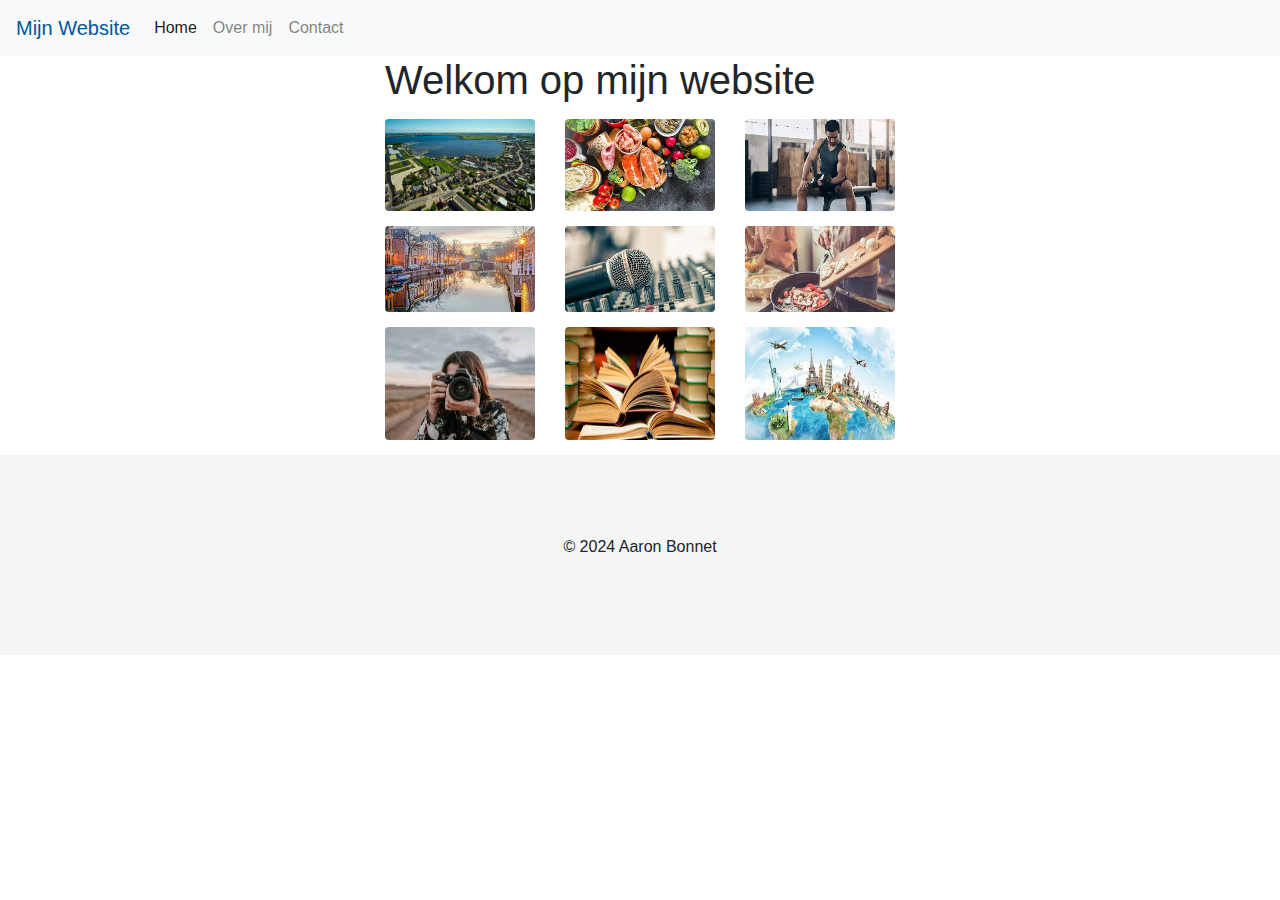
<file: index.html>
<!DOCTYPE html>
<html lang="nl">

<head>
    <meta charset="UTF-8">
    <title>Home</title>
    <link rel="stylesheet" href="https://stackpath.bootstrapcdn.com/bootstrap/4.5.2/css/bootstrap.min.css">
    <link rel="stylesheet" href="styles.css">
</head>

<body>

    <header>
        <nav class="navbar navbar-expand-lg navbar-light bg-light">
            <a class="navbar-brand" href="#">Mijn Website</a>
            <button class="navbar-toggler" type="button" data-toggle="collapse" data-target="#navbarNav"
                aria-controls="navbarNav" aria-expanded="false" aria-label="Toggle navigation">
                <span class="navbar-toggler-icon"></span>
            </button>
            <div class="collapse navbar-collapse" id="navbarNav">
                <ul class="navbar-nav">
                    <li class="nav-item active">
                        <a class="nav-link" href="index.html">Home</a>
                    </li>
                    <li class="nav-item">
                        <a class="nav-link" href="overmij.html">Over mij</a>
                    </li>
                    <li class="nav-item">
                        <a class="nav-link" href="contact.html">Contact</a>
                    </li>
                </ul>
            </div>
        </nav>
    </header>

    <main class="container">
        <h1>Welkom op mijn website</h1>
        <div class="row">
            <div class="col-12 col-md-4">
                <img src="afbeeldingen/roelof.jpg" alt="roelof" class="img-fluid">
            </div>
            <div class="col-12 col-md-4">
                <img src="afbeeldingen/eten.jpeg" alt="eten" class="img-fluid">
            </div>
            <div class="col-12 col-md-4">
                <img src="afbeeldingen/gym.jpeg" alt="gym" class="img-fluid">
            </div>
            <div class="col-12 col-md-4">
                <img src="afbeeldingen/leiden.jpeg" alt="leiden" class="img-fluid">
            </div>
            <div class="col-12 col-md-4">
                <img src="afbeeldingen/muziek.jpeg" alt="muziek" class="img-fluid">
            </div>
            <div class="col-12 col-md-4">
                <img src="afbeeldingen/koken.jpeg" alt="koken" class="img-fluid">
            </div>
            <div class="col-12 col-md-4">
                <img src="afbeeldingen/fotografie.jpeg" alt="fotografi" class="img-fluid">
            </div>
            <div class="col-12 col-md-4">
                <img src="afbeeldingen/lezen.jpeg" alt="lezen" class="img-fluid">
            </div>
            <div class="col-12 col-md-4">
                <img src="afbeeldingen/reizen.jpeg" alt="reizen" class="img-fluid">
            </div>
        </div>
    </main>

    <footer class="footer">
        <p>&copy; 2024 Aaron Bonnet</p>
    </footer>

    <script src="https://code.jquery.com/jquery-3.5.1.slim.min.js"></script>
    <script src="https://cdn.jsdelivr.net/npm/@popperjs/core@2.9.9/dist/umd/popper.min.js"></script>
    <script src="https://stackpath.bootstrapcdn.com/bootstrap/4.5.2/js/bootstrap.min.js"></script>
</body>

</html>
</file>
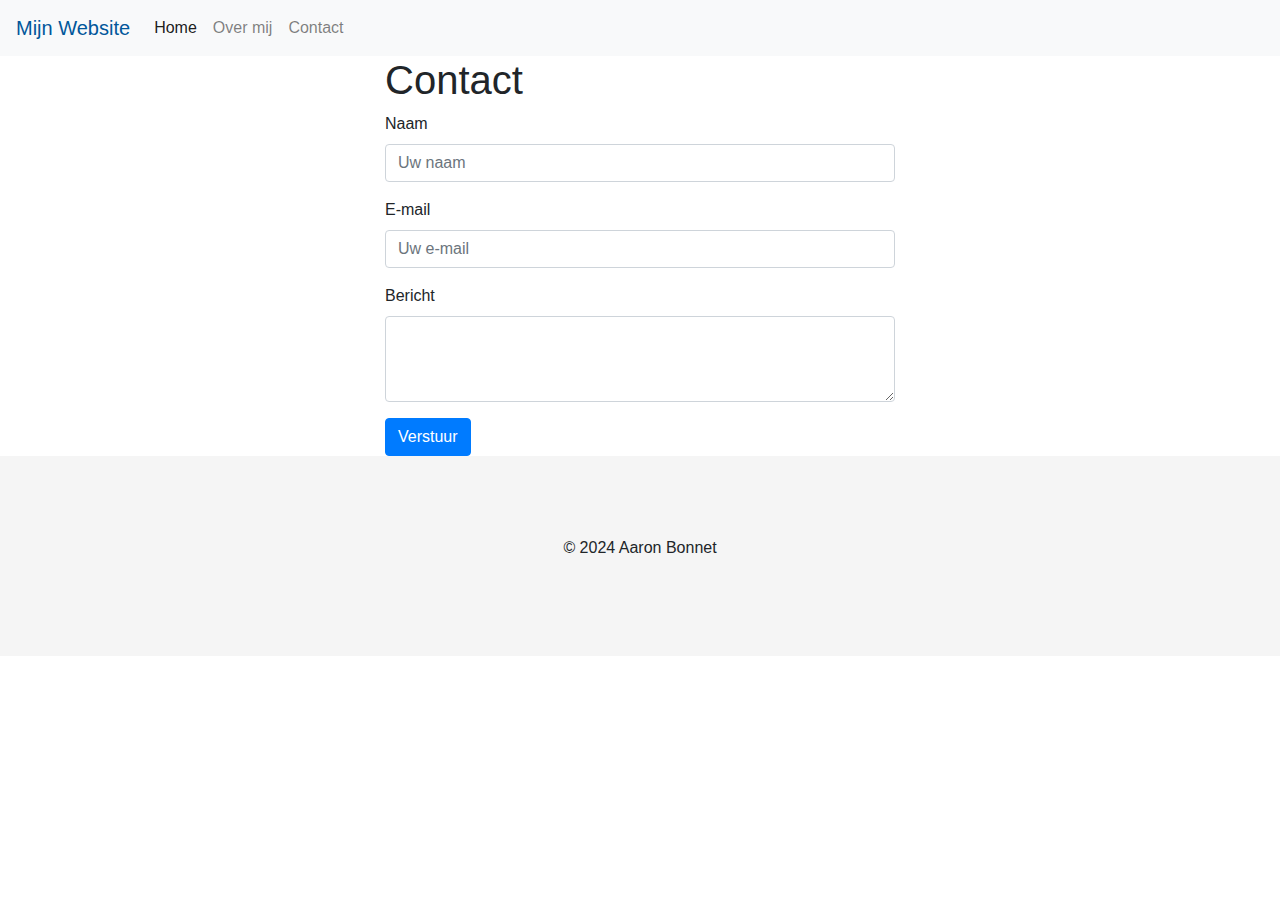
<file: contact.html>
<!DOCTYPE html>
<html lang="nl">

<head>
    <meta charset="UTF-8">
    <title>Contact</title>
    <link rel="stylesheet" href="https://stackpath.bootstrapcdn.com/bootstrap/4.5.2/css/bootstrap.min.css">
    <link rel="stylesheet" href="styles.css">
</head>

<body>
    <header>
        <nav class="navbar navbar-expand-lg navbar-light bg-light">
            <a class="navbar-brand" href="#">Mijn Website</a>
            <button class="navbar-toggler" type="button" data-toggle="collapse" data-target="#navbarNav"
                aria-controls="navbarNav" aria-expanded="false" aria-label="Toggle navigation">
                <span class="navbar-toggler-icon"></span>
            </button>
            <div class="collapse navbar-collapse" id="navbarNav">
                <ul class="navbar-nav">
                    <li class="nav-item active">
                        <a class="nav-link" href="index.html">Home</a>
                    </li>
                    <li class="nav-item">
                        <a class="nav-link" href="overmij.html">Over mij</a>
                    </li>
                    <li class="nav-item">
                        <a class="nav-link" href="contact.html">Contact</a>
                    </li>
                </ul>
            </div>
        </nav>
    </header>

    <main class="container">
        <h1>Contact</h1>
        <form>
            <div class="form-group">
                <label for="naam">Naam</label>
                <input type="text" class="form-control" id="naam" placeholder="Uw naam">
            </div>
            <div class="form-group">
                <label for="email">E-mail</label>
                <input type="email" class="form-control" id="email" placeholder="Uw e-mail">
            </div>
            <div class="form-group">
                <label for="bericht">Bericht</label>
                <textarea class="form-control" id="bericht" rows="3"></textarea>
            </div>
            <button type="submit" class="btn btn-primary">Verstuur</button>
        </form>
    </main>

    <footer class="footer">
        <p>&copy; 2024 Aaron Bonnet</p>
    </footer>
    <script src="https://code.jquery.com/jquery-3.5.1.slim.min.js"></script>
    <script src="https://cdn.jsdelivr.net/npm/@popperjs/core@2.9.9/dist/umd/popper.min.js"></script>
    <script src="https://stackpath.bootstrapcdn.com/bootstrap/4.5.2/js/bootstrap.min.js"></script>
</body>

</html>
</file>
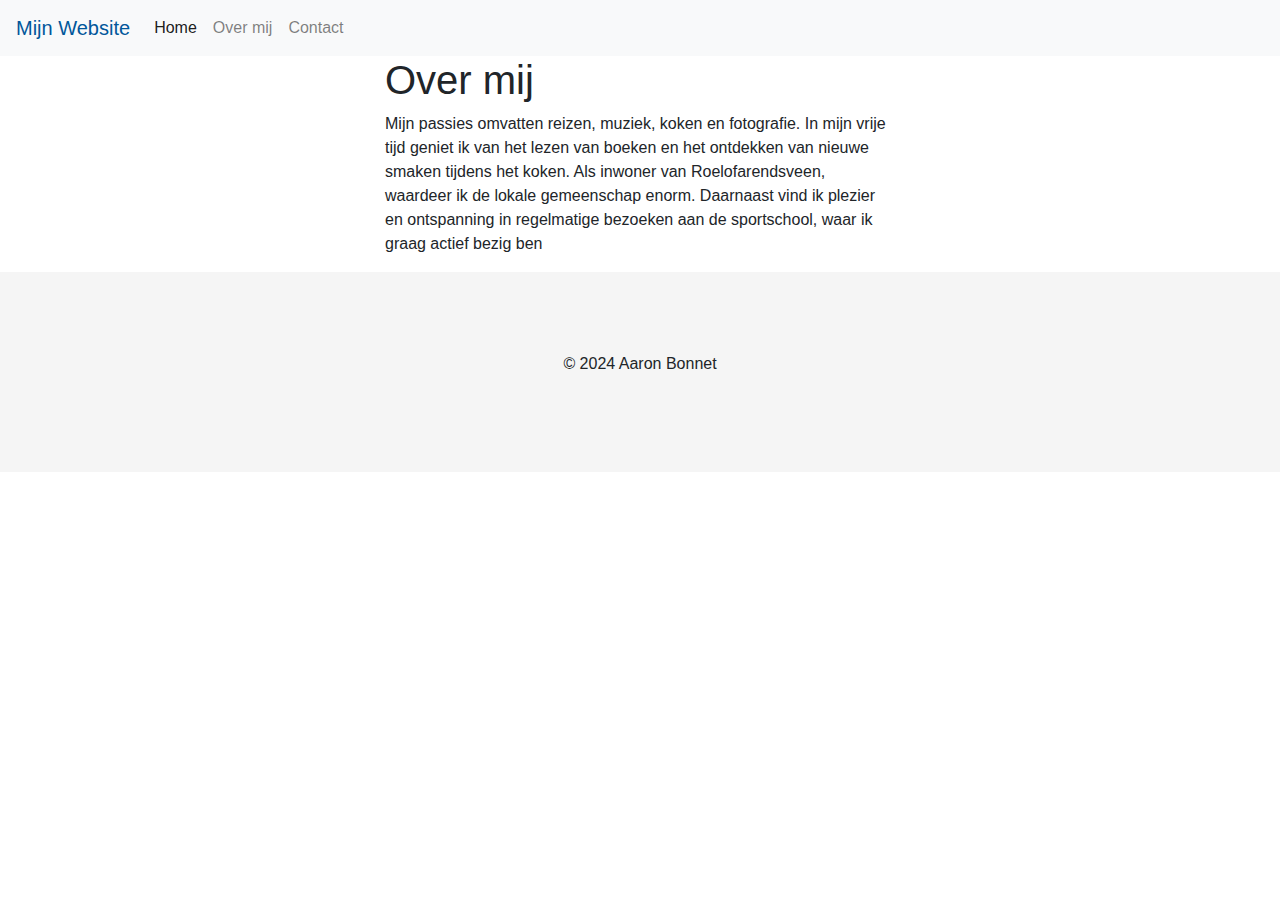
<file: overmij.html>
<!DOCTYPE html>
<html lang="nl">

<head>
    <meta charset="UTF-8">
    <title>Over mij</title>
    <link rel="stylesheet" href="https://stackpath.bootstrapcdn.com/bootstrap/4.5.2/css/bootstrap.min.css">
    <link rel="stylesheet" href="styles.css">
</head>

<body>

    <header>
        <nav class="navbar navbar-expand-lg navbar-light bg-light">
            <a class="navbar-brand" href="#">Mijn Website</a>
            <button class="navbar-toggler" type="button" data-toggle="collapse" data-target="#navbarNav"
                aria-controls="navbarNav" aria-expanded="false" aria-label="Toggle navigation">
                <span class="navbar-toggler-icon"></span>
            </button>
            <div class="collapse navbar-collapse" id="navbarNav">
                <ul class="navbar-nav">
                    <li class="nav-item active">
                        <a class="nav-link" href="index.html">Home</a>
                    </li>
                    <li class="nav-item">
                        <a class="nav-link" href="overmij.html">Over mij</a>
                    </li>
                    <li class="nav-item">
                        <a class="nav-link" href="contact.html">Contact</a>
                    </li>
                </ul>
            </div>
        </nav>
    </header>

    <main class="container">
        <h1>Over mij</h1>
        <p>Mijn passies omvatten reizen, muziek, koken en fotografie. In mijn vrije tijd geniet ik van het lezen van
            boeken en het ontdekken van nieuwe smaken tijdens het koken. Als inwoner van Roelofarendsveen, waardeer ik
            de lokale gemeenschap enorm. Daarnaast vind ik plezier en ontspanning in regelmatige bezoeken aan de
            sportschool, waar ik graag actief bezig ben</p>
    </main>

    <footer class="footer">
        <p>&copy; 2024 Aaron Bonnet</p>
    </footer>

    <script src="https://code.jquery.com/jquery-3.5.1.slim.min.js"></script>
    <script src="https://cdn.jsdelivr.net/npm/@popperjs/core@2.9.9/dist/umd/popper.min.js"></script>
    <script src="https://stackpath.bootstrapcdn.com/bootstrap/4.5.2/js/bootstrap.min.js"></script>
</body>

</html>
</file>
<file: styles.css>
body, html {
    height: 100%;
    margin: 0;
  }
  
  .container {
    max-width: 100%;
    padding: 0 15px;
  }
  
  @media (min-width: 576px) {
    .container {
      max-width: 540px;
    }
  }
  
  .navbar-light .navbar-brand {
    color: #01579b;
  }
  
  .navbar-light .navbar-brand:hover, .navbar-light .navbar-brand:focus {
    color: #002f6c;
  }
  
  .footer {
    height: 200px;
    background-color: #f5f5f5;
    display: flex;
    justify-content: center;
    align-items: center;
    text-align: center;
  }
  
  .row {
    margin-top: 15px;
  }
  
  .row > div {
    margin-bottom: 15px;
  }
  
  .row .col-md-4 {
    display: flex;
    justify-content: center;
  }
  
  img {
    max-width: 100%;
    height: auto;
    border-radius: 4px;
  }
  

  @media (max-width: 991.98px) {
    .navbar-nav {
      text-align: center;
      flex-direction: column;
    }
    
    .nav-item + .nav-item {
      margin-top: 10px;
    }
  }
  
  @media (max-width: 767.98px) {
    .form-group {
      text-align: left;
    }
    
    .btn {
      width: 100%;
    }
  }
</file>
